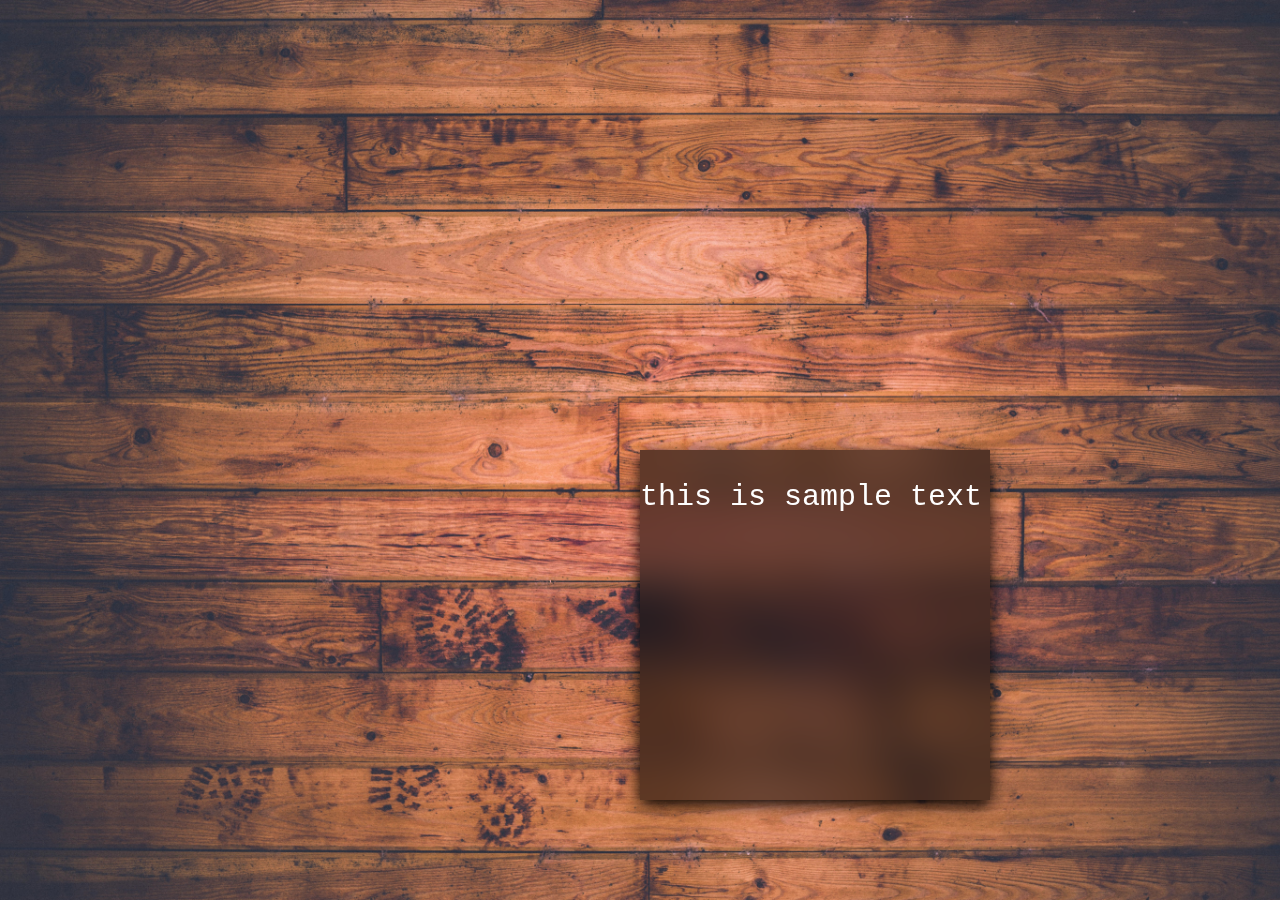
<file: index.html>
<!DOCTYPE html>

<html>
  <head>
    <meta charset="utf-8"/>
    <title>My Portfolio</title>
    <LINK href="styles.css" rel="stylesheet">
  </head>
  
  <body>
    <div class="bg-image"></div>
    <div class="main-content">
      <div class="floating-box">
        <p>this is sample text</p>
      </div>
    </div>
  </body>
</html>
</file>
<file: styles.css>
:root {
  --floating-box-blur: 20px;
}

p {
  font: 30px Monaco,"Courier New","DejaVu Sans Mono","Bitstream Vera Sans Mono",monospace;
  z-index: 2;
}

body {
  height: 100%;
  width: 100%;

  margin: 0;

  justify-content: center;
  align-items: center;

  background-image: url(images/wood-tex.JPG);
  background-repeat: no-repeat;
  background-size: cover;
  background-position: center;
  background-attachment: fixed;
}

.main-content {
  animation: rise-up 2000ms ease-in-out;
}

@keyframes blur-bg {
  0% {
    filter: blur(0px);
  }
  100% {
    filter: blur(20px);
  }
}

@keyframes rise-up {
  0% {
    opacity: 0;
    transform: translateY(100px);
  }
  100% {
    opacity: 1;
    transform: none;
  }
}

.floating-box {
  box-shadow: 0 5px 15px rgba(0, 0, 0, 1);
  overflow: hidden;
  color: white;

  height: 350px;
  width: 350px;

  background: rgba(0, 0, 0, 0.5);
  backdrop-filter: blur(var(--floating-box-blur));
  -webkit-backdrop-filter: blur(var(--floating-box-blur));
  -moz-backdrop-filter: blur(var(--floating-box-blur));
  -o-backdrop-filter: blur(var(--floating-box-blur));
  -ms-backdrop-filter: blur(var(--floating-box-blur));

  margin: 0;
  position: absolute;
  top: 50%;
  left: 50%;
  margin-right: -50%;
  transform: translate(-50%, -50%)

  border-radius: 20px;
}
</file>
